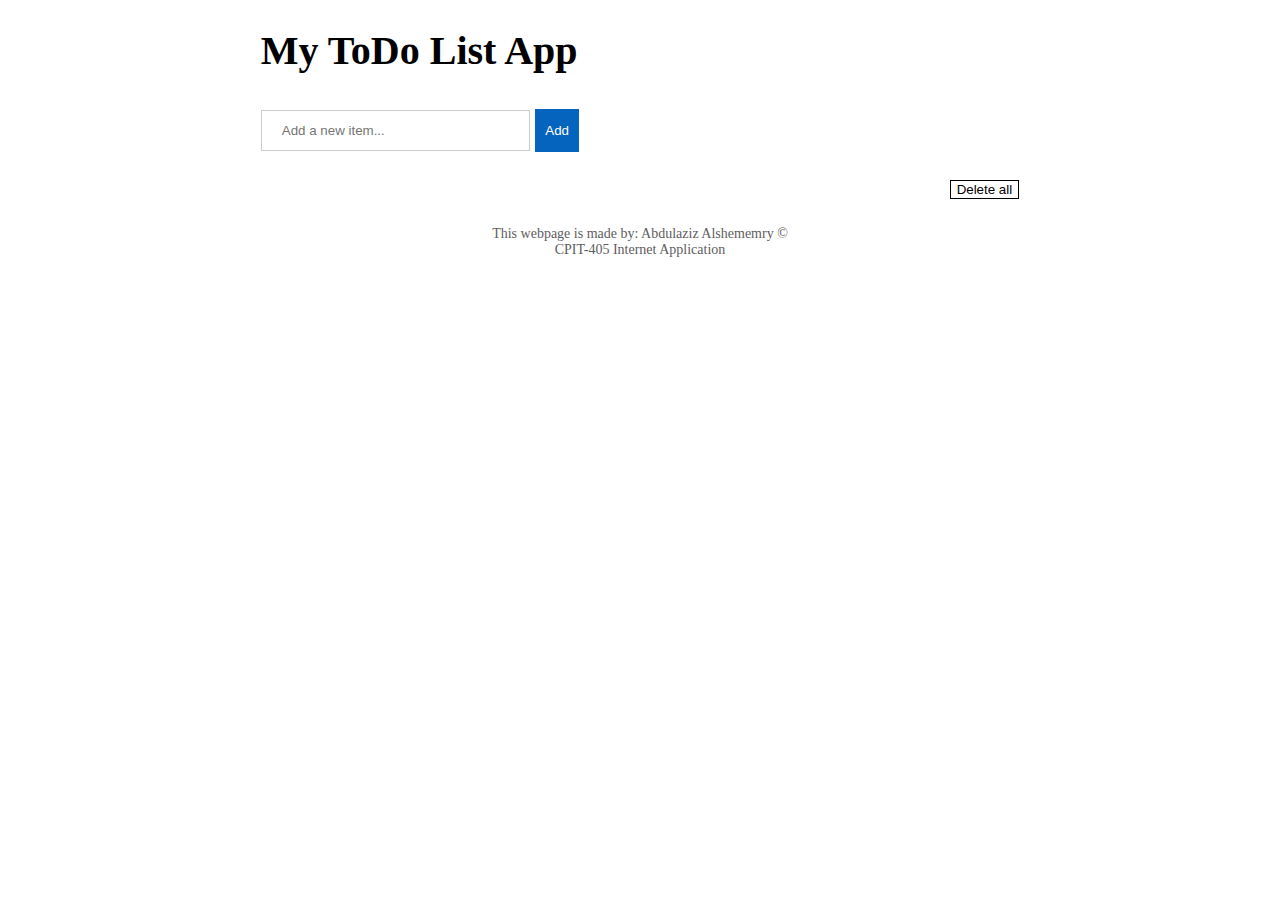
<file: index.html>
<!DOCTYPE html>
<html>

<head>
    <meta charset="utf-8" />
    <title>My ToDo List</title>
    <link rel="stylesheet" type="text/css" href="styling.css" />
</head>

<body>
    <div id="content">
        <h1>My ToDo List App</h1>
        <input type="text" id="new-item" placeholder="Add a new item..." />
        <button id="add-btn" onclick="addList()">Add</button>
        <ul id="my-list">

        </ul>
        <button id="delete-all-btn" onclick="deleteLists()">Delete all</button>
    </div>
    <br>
    <br>
    <footer>This webpage is made by: Abdulaziz Alshememry &copy;
        <br> CPIT-405 Internet Application</footer>
    <script src="coding.js"></script>
</body>

</html>
</file>
<file: styling.css>
body {
  font-size: 20px;
}

@media only screen and (max-width: 320px) {
  body {
    font-size: 14px;
  }
}

#content {
  margin: 0 20%;
}

input[type=text] {
  width: 30%;
  padding: 12px 20px;
  margin: 8px 0;
  border: 1px solid #ccc;
}

#add-btn {
  background-color: #0564BD;
  color: #FFF;
  padding: 14px 10px;
  margin: 8px 0;
  border: none;
  cursor: pointer;
  text-align: center;
}

#add-btn:hover {
  background-color: #05213b;
}

#delete-all-btn {
  background-color: #FFFFFF;
  color: #000;
  border: 1px solid;
  cursor: pointer;
  float: right;
  text-align: center;
}

ul {
  margin-left: 0px;
  padding-left: 0px;
}

ul li {
  padding: 12px 8px 12px 40px;
  list-style: none;
  background-color: #eee;
}

ul li:nth-child(odd) {
  background-color: #ddd;
}

ul li:hover {
  background-color: #726E6E;
  color: #FFF;
}

span.close {
  text-align: center;
  padding: 1px 8px;
  float: right;
  cursor: pointer;
}

.close:hover {
  background-color: #FFF;
  color: #000;
}

.completed {
  text-decoration: line-through;
  color: rgb(138, 2, 2);
}

.checkBox {
  float: left;
  padding: 1px 8px;
}

footer {
  font-size: 0.7em;
  color: rgb(95, 93, 97);
  text-align: center;
}
</file>
